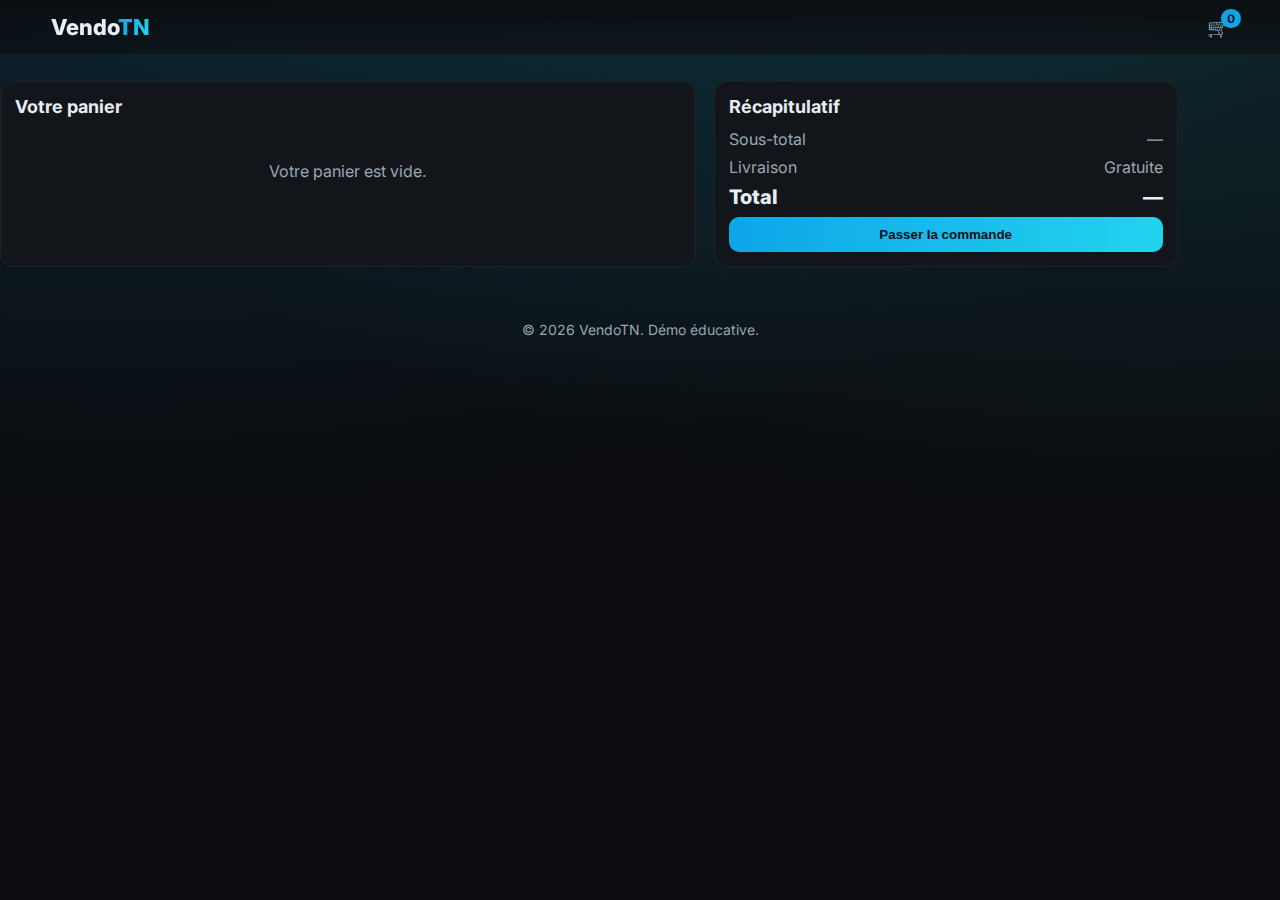
<file: cart.html>
<!DOCTYPE html>
<html lang="fr">
  <head>
    <meta charset="UTF-8" />
    <meta name="viewport" content="width=device-width, initial-scale=1.0" />
    <title>Panier - VendoTN</title>
    <link rel="stylesheet" href="styles.css" />
    <link rel="preconnect" href="https://fonts.googleapis.com" />
    <link rel="preconnect" href="https://fonts.gstatic.com" crossorigin />
    <link href="https://fonts.googleapis.com/css2?family=Inter:wght@400;500;600;700&display=swap" rel="stylesheet" />
  </head>
  <body>
    <header class="site-header">
      <div class="container header-inner">
        <a href="index.html" class="logo">Vendo<span>TN</span></a>
        <nav class="nav">
          <a href="cart.html" class="cart-link" aria-label="Panier">
            🛒 <span id="cartCount" class="cart-count">0</span>
          </a>
        </nav>
      </div>
    </header>

    <main class="container cart-page">
      <section class="panel">
        <h2>Votre panier</h2>
        <div id="cartItems" class="cart-items"></div>
        <div id="cartEmpty" class="empty" hidden>Votre panier est vide.</div>
      </section>
      <aside class="panel">
        <h2>Récapitulatif</h2>
        <div class="summary">
          <div class="summary-row"><span>Sous-total</span><span id="subTotal">—</span></div>
          <div class="summary-row"><span>Livraison</span><span id="shipping">Gratuite</span></div>
          <div class="summary-row total"><span>Total</span><span id="grandTotal">—</span></div>
          <button id="checkoutBtn" class="btn primary">Passer la commande</button>
        </div>
      </aside>
    </main>

    <!-- Checkout Modal -->
    <div id="checkoutModal" class="modal" aria-hidden="true" role="dialog" aria-labelledby="checkoutTitle" hidden>
      <div class="modal-backdrop" data-close></div>
      <div class="modal-content" role="document">
        <div class="modal-header">
          <h3 id="checkoutTitle">Informations de livraison</h3>
          <button class="modal-close" aria-label="Fermer" data-close>✕</button>
        </div>
        <form id="checkoutForm" class="form">
          <div class="form-row">
            <div class="form-field">
              <label for="lastName">Nom</label>
              <input id="lastName" name="lastName" type="text" required placeholder="Ex: Ben Ali" />
              <small class="error" data-error-for="lastName"></small>
            </div>
            <div class="form-field">
              <label for="firstName">Prénom</label>
              <input id="firstName" name="firstName" type="text" required placeholder="Ex: Ahmed" />
              <small class="error" data-error-for="firstName"></small>
            </div>
          </div>
          <div class="form-field">
            <label for="address">Adresse</label>
            <input id="address" name="address" type="text" required placeholder="Rue, numéro, appartement" />
            <small class="error" data-error-for="address"></small>
          </div>
          <div class="form-row">
            <div class="form-field">
              <label for="phone">Numéro</label>
              <input id="phone" name="phone" type="tel" required inputmode="tel" placeholder="Ex: 22 345 678" />
              <small class="error" data-error-for="phone"></small>
            </div>
            <div class="form-field">
              <label for="city">Ville</label>
              <input id="city" name="city" type="text" required placeholder="Ex: Tunis" />
              <small class="error" data-error-for="city"></small>
            </div>
          </div>
          <div class="modal-actions">
            <button type="button" class="btn" data-close>Annuler</button>
            <button type="submit" class="btn primary">Confirmer la commande</button>
          </div>
        </form>
      </div>
    </div>

    <footer class="site-footer">
      <div class="container footer-inner">
        <p>© <span id="year"></span> VendoTN. Démo éducative.</p>
      </div>
    </footer>

    <script src="cart.js"></script>
  </body>
  </html>
</file>
<file: styles.css>
:root {
  --bg: #0b0d10;
  --card: #12161b;
  --muted: #9aa6b2;
  --text: #e6edf3;
  --brand: #0ea5e9;
  --brand-2: #22d3ee;
  --danger: #ef4444;
  --success: #10b981;
  --ring: 0 0 0 2px rgba(34, 211, 238, 0.25);
}

* { box-sizing: border-box; }
html, body { height: 100%; }
body {
  margin: 0;
  font-family: Inter, system-ui, -apple-system, Segoe UI, Roboto, Ubuntu, Cantarell, Noto Sans, Helvetica Neue, Arial, "Apple Color Emoji", "Segoe UI Emoji";
  color: var(--text);
  background: radial-gradient(1200px 600px at 10% -10%, rgba(14,165,233,0.15), transparent),
              radial-gradient(1200px 600px at 90% -10%, rgba(34,211,238,0.15), transparent),
              var(--bg);
}

.container {
  width: min(1200px, 92%);
  margin-inline: auto;
}

.site-header {
  position: sticky;
  top: 0;
  z-index: 10;
  backdrop-filter: blur(10px);
  background: linear-gradient(to bottom, rgba(11,13,16,0.9), rgba(11,13,16,0.6));
  border-bottom: 1px solid rgba(255,255,255,0.06);
}
.header-inner {
  display: flex;
  align-items: center;
  justify-content: space-between;
  gap: 16px;
  padding: 14px 0;
}
.logo { font-weight: 800; font-size: 22px; color: var(--text); text-decoration: none; }
.logo span { background: linear-gradient(90deg, var(--brand), var(--brand-2)); -webkit-background-clip: text; color: transparent; }

.search { display: flex; gap: 8px; flex: 1; max-width: 560px; }
.search input {
  flex: 1;
  padding: 10px 12px;
  border-radius: 10px;
  border: 1px solid rgba(255,255,255,0.08);
  background: #0f1317;
  color: var(--text);
}
.search input:focus { outline: none; box-shadow: var(--ring); border-color: rgba(34,211,238,0.35); }
.search button { padding: 10px 12px; border-radius: 10px; border: 1px solid rgba(255,255,255,0.08); background: #0f1317; color: var(--text); cursor: pointer; }
.search button:hover { background: #141a21; }

.nav { display: flex; align-items: center; gap: 12px; }
.nav select { padding: 10px 12px; border-radius: 10px; border: 1px solid rgba(255,255,255,0.08); background: #0f1317; color: var(--text); }
.cart-link { position: relative; color: var(--text); text-decoration: none; font-size: 18px; }
.cart-count { position: absolute; top: -8px; right: -12px; background: var(--brand); color: #001018; border-radius: 999px; padding: 2px 6px; font-size: 12px; font-weight: 700; }

.hero { margin: 26px 0 10px; padding: 22px; border-radius: 16px; background: linear-gradient(180deg, rgba(34,211,238,0.1), rgba(14,165,233,0.08)); border: 1px solid rgba(34,211,238,0.25); }
.hero h1 { margin: 0 0 6px; font-size: 28px; }
.hero p { margin: 0; color: var(--muted); }

.toolbar { display: flex; justify-content: flex-end; margin: 18px 0; }
.sort select { padding: 8px 10px; border-radius: 10px; border: 1px solid rgba(255,255,255,0.08); background: #0f1317; color: var(--text); }

.grid { display: grid; grid-template-columns: repeat(4, minmax(0,1fr)); gap: 16px; }
@media (max-width: 1100px) { .grid { grid-template-columns: repeat(3, 1fr); } }
@media (max-width: 800px)  { .grid { grid-template-columns: repeat(2, 1fr); } .search{ display:none; } }
@media (max-width: 520px)  { .grid { grid-template-columns: 1fr; } }

.card { background: var(--card); border: 1px solid rgba(255,255,255,0.06); border-radius: 14px; overflow: hidden; display: flex; flex-direction: column; }
.card .thumb { aspect-ratio: 16/11; background: linear-gradient(135deg, #0f1317, #11161b); display: flex; align-items: center; justify-content: center; padding: 14px; }
.card .thumb img { max-width: 100%; max-height: 100%; object-fit: contain; }
.card .body { padding: 12px 12px 14px; display: grid; gap: 8px; }
.card .title { font-size: 14px; line-height: 1.3; min-height: 36px; }
.card .meta { display: flex; align-items: center; justify-content: space-between; }
.price { font-weight: 800; font-size: 18px; }
.badge { padding: 3px 8px; border-radius: 999px; background: #102027; color: var(--brand-2); font-size: 12px; border: 1px solid rgba(34,211,238,0.25) }

.card .actions { display: grid; grid-template-columns: 1fr auto; gap: 8px; }
.btn { padding: 10px 12px; border-radius: 10px; border: 1px solid rgba(255,255,255,0.08); background: #0f1317; color: var(--text); cursor: pointer; }
.btn.primary { background: linear-gradient(90deg, var(--brand), var(--brand-2)); color: #001018; border: none; font-weight: 700; }
.btn:hover { filter: brightness(1.05); }

.empty { text-align: center; color: var(--muted); margin: 32px 0 64px; }

.site-footer { margin: 40px 0 28px; color: var(--muted); font-size: 14px; }
.footer-inner { display: flex; justify-content: center; }

/* Cart page */
.cart-page { display: grid; grid-template-columns: 1.5fr 1fr; gap: 18px; margin: 26px 0; }
@media (max-width: 900px) { .cart-page { grid-template-columns: 1fr; } }
.panel { background: var(--card); border: 1px solid rgba(255,255,255,0.06); border-radius: 14px; padding: 14px; }
.panel h2 { margin: 0 0 12px; font-size: 18px; }
.cart-items { display: grid; gap: 10px; }
.cart-item { display: grid; grid-template-columns: 80px 1fr auto; gap: 10px; align-items: center; background: #0f1317; border-radius: 12px; padding: 10px; }
.cart-item img { width: 80px; height: 80px; object-fit: contain; }
.qty { display: inline-flex; align-items: center; gap: 8px; }
.qty button { width: 28px; height: 28px; border-radius: 8px; border: 1px solid rgba(255,255,255,0.08); background: #0d1115; color: var(--text); cursor: pointer; }
.summary { display: grid; gap: 8px; }
.summary-row { display: flex; justify-content: space-between; color: var(--muted); }
.summary .total { font-size: 20px; font-weight: 800; color: var(--text); }

/* Modal */
.modal[aria-hidden="false"] { display: block; }
.modal { position: fixed; inset: 0; display: none; }
.modal-backdrop { position: absolute; inset: 0; background: rgba(0,0,0,0.6); }
.modal-content { position: relative; margin: 6vh auto; width: min(680px, 92%); background: var(--card); border: 1px solid rgba(255,255,255,0.08); border-radius: 14px; padding: 14px; box-shadow: 0 20px 60px rgba(0,0,0,0.5); }
.modal-header { display: flex; align-items: center; justify-content: space-between; margin-bottom: 10px; }
.modal-close { background: transparent; border: none; color: var(--text); font-size: 18px; cursor: pointer; }

.form { display: grid; gap: 12px; }
.form-row { display: grid; grid-template-columns: 1fr 1fr; gap: 12px; }
@media (max-width: 700px) { .form-row { grid-template-columns: 1fr; } }
.form-field { display: grid; gap: 6px; }
.form-field label { font-size: 14px; color: var(--muted); }
.form-field input { padding: 10px 12px; border-radius: 10px; border: 1px solid rgba(255,255,255,0.08); background: #0f1317; color: var(--text); }
.form-field input:focus { outline: none; box-shadow: var(--ring); border-color: rgba(34,211,238,0.35); }
.error { color: var(--danger); min-height: 16px; font-size: 12px; }
.modal-actions { display: flex; justify-content: flex-end; gap: 10px; margin-top: 6px; }
</file>
